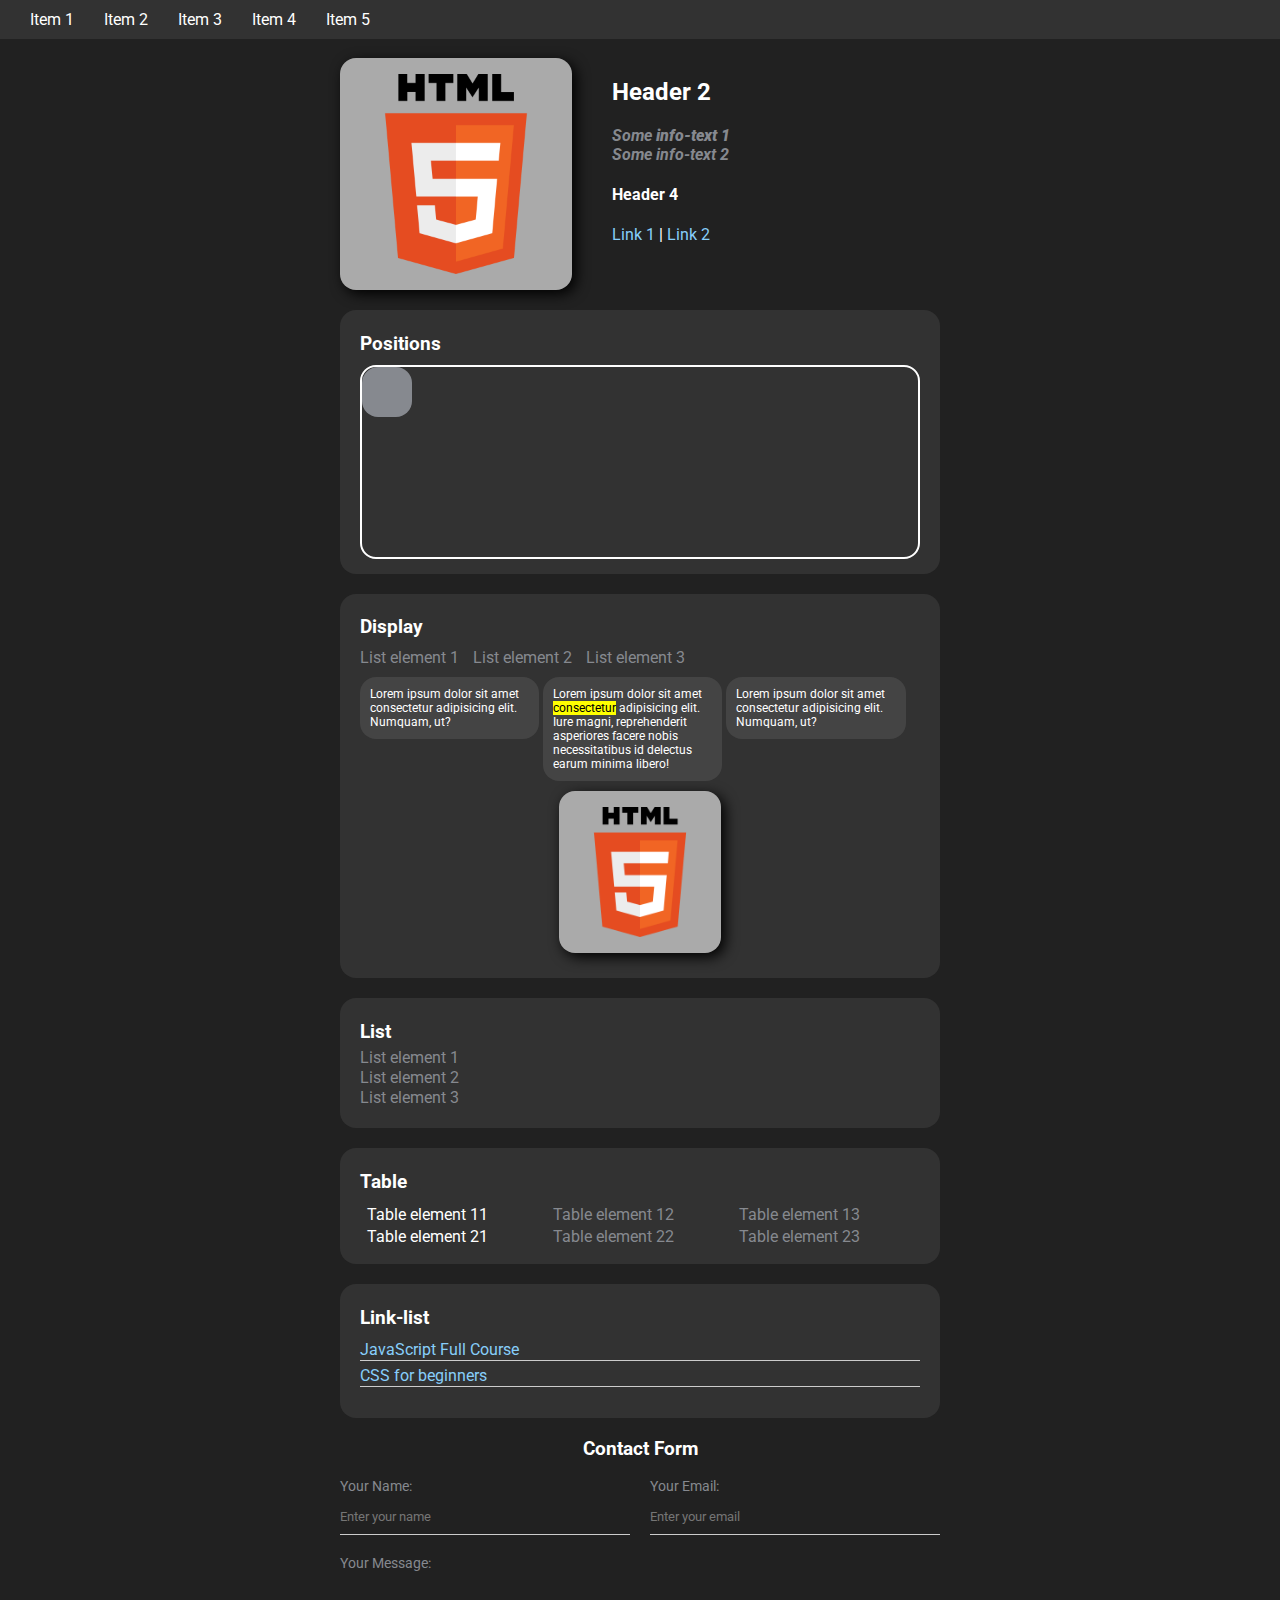
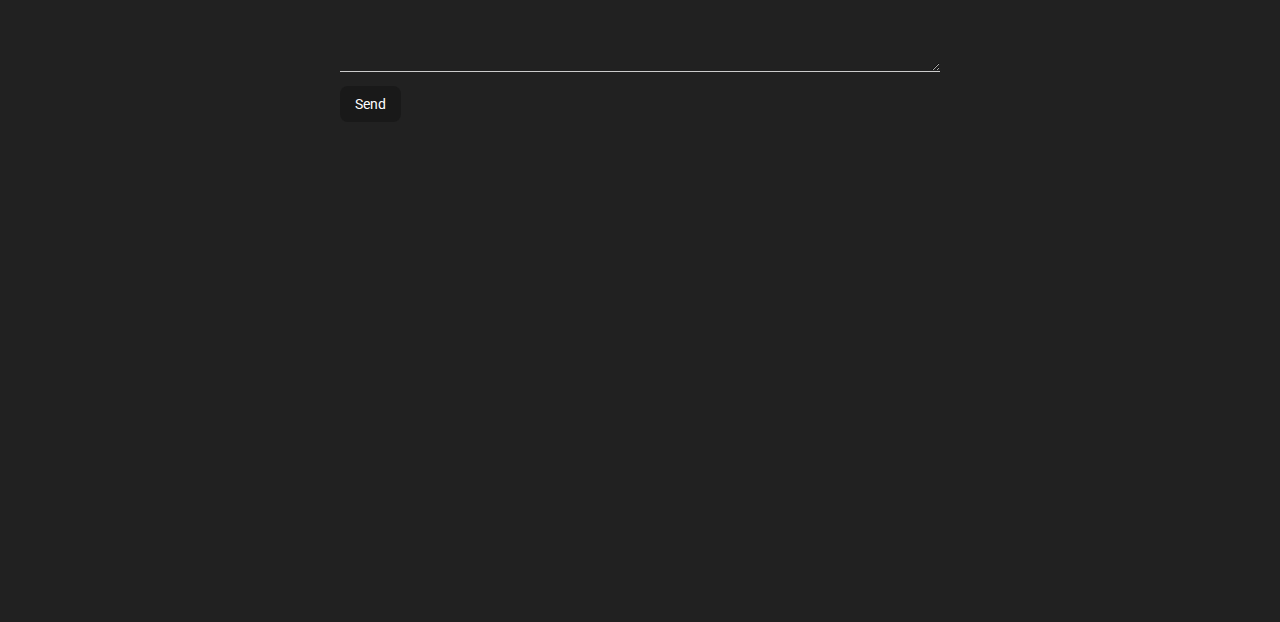
<file: index.html>
<!DOCTYPE html>
<html lang="en">
<head>
  <meta charset="UTF-8">
  <title>HTML CSS</title>
  <link rel="stylesheet" href="styles.css">
  <link rel="shortcut icon" href="html_icon.png" type="image/x-icon">
  <meta name="description" content="HTML CSS basic">
  <meta name="keywords" content="html, css">
  <meta name="author" content="Alexey Glazunov">
  <meta name="viewport" content="width=device-width, initial-scale=1">
</head>
<body>
  <nav class="navbar">
    <!-- Emmet ul>(li>a{Item $})*5 -->
    <ul>
      <li><a href="">Item 1</a></li>
      <li><a href="">Item 2</a></li>
      <li><a href="">Item 3</a></li>
      <li><a href="">Item 4</a></li>
      <li><a href="">Item 5</a></li>
    </ul>
  </nav>
  <div class="container">
    <div class="info">
      <img class="avatar" src="html5.png" alt="">
      <div class="info-text">
        <h2>Header 2</h2>
      
        <p><em>Some <strong>info-text 1</strong></em></p>
        <p>Some info-text 2</p> 
  
        <h4>Header 4</h4>
        <a href="https://instagram.com" target="_blank">Link 1</a>
        |
        <a href="https://t.me/test" target="_blank">Link 2</a>
      
      </div>
    </div>
     
    <div class="card bg-card">
      <h3>Positions</h3>

      <div class="playground">
        <div class="pos-box">

        </div>
      </div>
    </div>
    
    <div class="inline card bg-card">
      <h3>Display</h3>
      
      <ol class="list" type="a">
        <li>List element 1</li>
        <li>List element 2</li>
        <li>List element 3</li>
      </ol>

      <div class="box">
        Lorem ipsum dolor sit amet consectetur adipisicing elit. Numquam, ut?
      </div>
      <div class="box">
        Lorem ipsum dolor sit amet <mark>consectetur</mark> adipisicing elit. Iure magni, reprehenderit asperiores facere nobis necessitatibus id delectus earum minima libero!
      </div>
      <div class="box">
        Lorem ipsum dolor sit amet consectetur adipisicing elit. Numquam, ut?
      </div>

      <img class="img" src="html5.png" alt="html">
    </div> 
    
    <div class="card bg-card">
      <h3>List</h3>
      
      <ol class="list" type="a">
        <li>List element 1</li>
        <li>List element 2</li>
        <li>List element 3</li>
      </ol>
    </div> 
   
    <div class="card bg-card">
      <h3>Table</h3>
    
      <table class="table">
        <!-- <thead>
          <tr>
            <th>Table header 1</th>
            <th>Table header 2</th>
            <th>Table header 3</th>
          </tr>
        </thead> -->
        <tbody>
          <tr>
            <td>Table element 11</td>
            <td>Table element 12</td>
            <td>Table element 13</td>
          </tr>
          <tr>
            <td>Table element 21</td>
            <td>Table element 22</td>
            <td>Table element 23</td>
          </tr>
        </tbody>
        <tfoot>
        </tfoot>
      </table>
    </div>
    
    <div class="card bg-card">
      <h3>Link-list</h3>
      <!-- <a href="youtube.html" target="_blank">Get list</a> -->
      
      <ul class="link-list">
        <li>
          <a href="https://www.youtube.com/watch?v=Bluxbh9CaQ0&t=2643s">JavaScript Full Course</a>
        </li>
        <li>
          <a href="https://www.youtube.com/watch?v=SpCUuyZZTp8">CSS for beginners</a>
        </li>
      </ul>
    </div>
    
    <div class="contact">
      
      <h3>Contact Form</h3>
      
      <form action="/">
        <div class="row">
          <div class="form-group">
            <label for="name">Your Name:</label>
            <input type="text" id="name" placeholder="Enter your name">
          </div>
          <div class="form-group">
            <label for="email">Your Email:</label>
            <input type="email" id="email" placeholder="Enter your email">
          </div>
        </div>
        
        <div class="form-group">
          <label for="text">Your Message:</label>
          <textarea name="text" id="text" cols="20" rows="5"></textarea>
        </div>
        <input class="btn" type="submit" value="Send">
      </form>
    </div>
      
    <!-- <div class="box-model">
      <div></div>
      <div></div>
      <div></div>
      <div></div>
    </div> -->

    <div class="position">
      <div class="box">
        
      </div>
    </div>
  </div>
  <div style="margin-bottom: 500px;"></div>
</body>
</html>
</file>
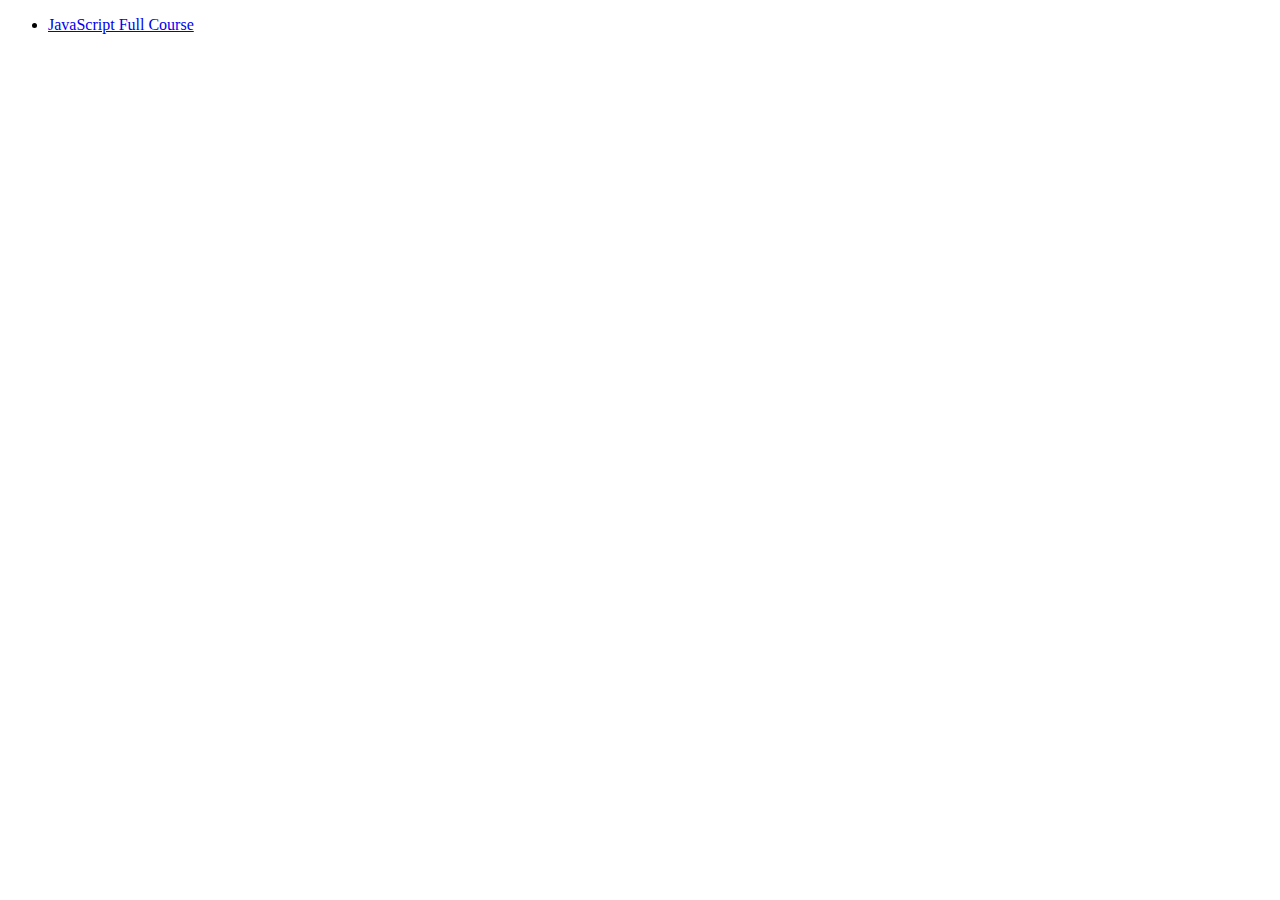
<file: youtube.html>
<!DOCTYPE html>
<html lang="en">
<head>
  <meta charset="UTF-8">
  <title>Youtube courses</title>
</head>
<body>
  <ul>
    <li>
      <a href="https://www.youtube.com/watch?v=Bluxbh9CaQ0&t=2643s">JavaScript Full Course</a>
    </li>
  </ul>
  
</body>
</html>
</file>
<file: styles.css>
/* Import Roboto font from Google */
@import url('https://fonts.googleapis.com/css2?family=Roboto&display=swap');

/* * {
  padding: 0;
  margin: 0;
} */

.navbar {
  background-color: #323232;
  /* padding: 10px 20px; */
  margin-bottom: 10px;
  position: fixed;
  top: 0;
  left: 0;
  right: 0;
  z-index: 2;
}

.navbar ul {
  list-style: none;
  margin: 0;
  padding: 0;
  display: flex;
  padding: 0 20px;
}

.navbar ul li {
  margin-right: 10px;
  padding: 10px;
}

.navbar ul li:hover {
  background-color: #86898f;
}

.navbar ul li:last-child {
  margin-right: 0;
}

.navbar ul li a {
  text-decoration: none;
  color:#fff;
}

/* Tag name */
body {
  background-color: #212121;
  color: #fff;

  font-family: 'Roboto', sans-serif;
  font-size: 16px;
  font-weight: normal;
  /* line-height: 16px; */
  /* text-decoration: line-through; */
  /* font-style: italic; */
  /* letter-spacing: 2px; */
  /* word-spacing: 20px; */
  
  /* font: normal 16px 'Roboto', sans-serif; */

  /* font-family: Cambria, Cochin, Georgia, Times, 'Times New Roman', serif; */
}

/* Box model */
.container {
  max-width: 600px;
  margin: auto;
  padding-top: 50px;
}

a {
  color: #87cefa;
  text-decoration: none;
}

a:hover {
  text-decoration: underline;
}

a:active {
  color: #87cefa;
}

/* a:visited {
  color: grey;
} */

.avatar {
  background-color: #aaa;
  width: 200px;
  border-radius: 16px;
  box-shadow: 4px 4px 14px rgba(0, 0, 0, 25);
  padding: 16px;
}

.info {
  display: flex;
  margin-bottom: 20px;
}

/* changing appearance of the info block depending on the device capabilities */
@media (max-width: 700px) {
  .info {
    text-align: center;
    display: block;
  }
}

.info-text {
  margin-left: 40px;
}

.info-text h3 {
  margin-bottom: 10px;
}

.info p {
  color: #86898f;
  margin: 0; 
  font-style: italic;
  font-weight: bold;
  text-decoration: none;
  /* text-transform: capitalize;  */
  /* letter-spacing: 5px; */
  /* word-spacing: 42px; */
}

/* .social { */
  /* background: green; */
  /* padding: 15px; */
  /* top & bottom / left & right */
  /* padding: 15px 40px; */
  /* top / right / bottom / left */
  /* padding: 15px 20px 25px 30px; */
  /* padding-top: 15px;
  padding-right: 20px;
  padding-bottom: 25px;
  padding-left: 30px;
  
  margin: 5px;

  border: 5px solid red;
  border-bottom-style: dotted;
  border-top-width: 15px;
  border-right-color: blue; */
/* } */

/* .box-model > div {
  float: left;
  background: #000;
  height: 200px;
  border: 4px solid red;
  width: 25%;
  box-sizing: border-box;
} */

.bg-card {
  background: #323232;
}

.card {
  /* top / right / bottom / left */
  padding: 4px 20px 15px 20px;
  margin-bottom: 20px;
  border-radius: 16px;
  align-items: center;
}

.card h3 {
  margin-bottom: 10px;
}

.playground {
  /* if position: relative then a child will be positioned inside its parent  */
  position: relative;
  border: 2px solid white;
  border-radius: 16px;
  height: 150px;
  padding: 20px;
}

/* if position: static (by default) then parents account children */
/* if position: absolute then we can specify position by coordinates */
.pos-box {
  /* position: static; */
  position: absolute;
  /* left top right bottom */
  top: 0;
  left: 0;
  width: 50px;
  height: 50px;
  border-radius: 16px;
  background-color: #86898f;
}

.inline ol {
  margin-bottom: 10px;
}

.inline ol li {
  padding-right: 10px;
  display: inline;
}

.inline ol li:last-child {
  padding-right: 0;
}

.card .box  {
  width: 32%;
  vertical-align: top;
  /* top / right / bottom / left */
  padding: 10px 10px 10px 10px;
  border-radius: 16px;
  font-size: 12px;
  box-sizing: border-box;
  display: inline-block;
  background-color: rgb(68, 68, 68);
}

.card .img {
  background-color: #aaa;
  width: 130px;
  border-radius: 16px;
  box-shadow: 4px 4px 14px rgba(0, 0, 0, 25);
  padding: 16px;
  display: block;
  margin: 10px auto;
}

.list {
  margin: 0;
  padding: 0;
  list-style: none;
}

.list li {
  line-height: 10px;
  color: #86898f;
  margin-bottom: 10px;
}

.table {
  width: 100%;
}

.table td {
  line-height: 10px;
  padding-top: 5px;
  padding-bottom: 5px;
  padding-left: 5px;
}

.table td:nth-child(2),
.table td:nth-child(3) {
  color: #86898f;
}

/* .table tr:nth-child(even) {
  background: red;
} */

.link-list {
  list-style: none;
  padding: 0;
}

.link-list li {
  line-height: 10px;
  margin-bottom: 10px;
  padding-bottom: 5px;
  border-bottom: 1px solid #ccc;
}

.contact h3 {
  text-align: center;
}

.form-group label {
  display: block;
  font-size: 14px;
  color: #86898f;
}

.form-group input,
.form-group textarea {
  width: 100%;
  box-sizing: border-box;
  border: none;
  background: transparent;
  border-bottom: 1px solid #ccc;
  color: #000;
  padding: 15px 0 10px;
  outline: none;
  font-family: inherit;
}

.form-group textarea {
  margin-bottom: 10px;
}

.row {
  display: flex;
  margin-bottom: 20px;
}

.row > .form-group {
  width: 50%;
  margin-right: 20px;
}

.row > .form-group:last-child {
  margin-right: 0;
}

.btn {
  background: #191919;
  padding: 10px 15px;
  color: #fff;
  border: none;
  border-radius: 8px;
  font-family: inherit;
  font-size: 14px;
  cursor: pointer;
}

.btn:hover {
  opacity: 0.8;
}

/* Position */
/* .position {
  position: relative;
  border: 4px solid black;
  margin-top: 40px;
  padding: 20px;
  height: 300px;
}

.box {
  position: fixed;
  top: 0;
  left: 0px;
  width: 100%;
  height: 50px;
  background: lightcoral;
} */
</file>
